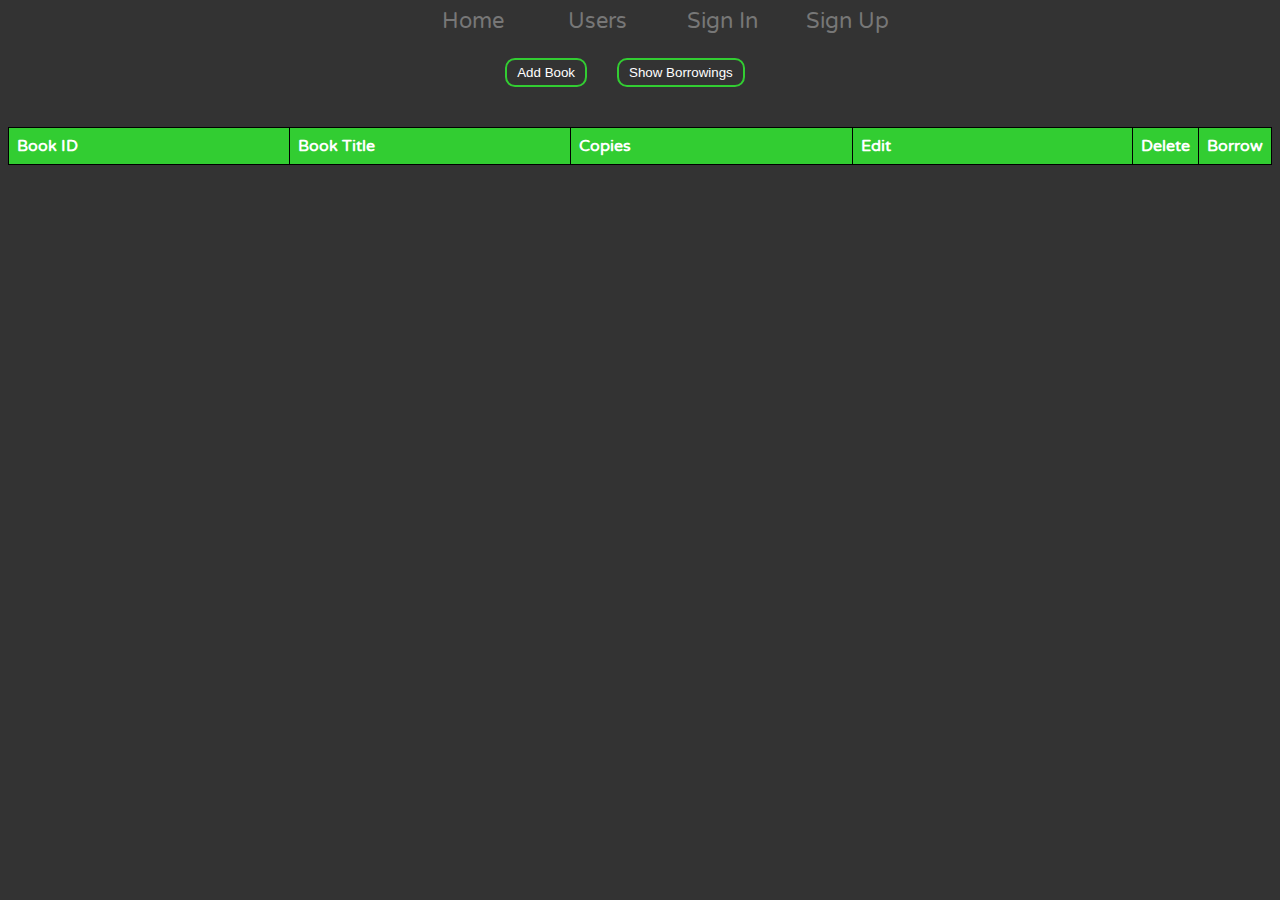
<file: index.html>
<!DOCTYPE html>
<html lang="en">

<head>
    <meta charset="UTF-8">
    <meta http-equiv="X-UA-Compatible" content="IE=edge">
    <meta name="viewport" content="width=device-width, initial-scale=1.0">
    <link rel="shortcut icon" href="favicon.ico" type="image/x-icon">
    <link rel="stylesheet" href="index.css">
    <link rel="stylesheet" href="https://cdnjs.cloudflare.com/ajax/libs/font-awesome/4.7.0/css/font-awesome.min.css">
    <title>Kigali Library</title>
</head>

<body>
    <nav>
        <ul class="menu">
            <li><a class="link" href="./index.html">Home</a></li>
            <li><a class="link" href="./users.html">Users</a></li>
            <li><a class="link" href="./signin.html">Sign In</a></li>
            <li><a class="link" href="./signup.html">Sign Up</a></li>
        </ul>
    </nav>
    <div class="switch">
        <button id="bkbtn" onclick="showAdd()">Add Book</button>
        <button id="btn" onclick="showBorrow()">Show Borrowings</button>
    </div>
    <div id="addbook">
        <form onsubmit="event.preventDefault(); submitBook();">
            <input type="text" name="title" placeholder="Book Title" id="title" required />
            <input type="number" name="copies" placeholder="Copies" id="copies" required />
            <input type="submit" value="Add Book">
        </form>
    </div>
    <table id="allbks">
        <thead>
            <tr>
                <th>Book ID</th>
                <th>Book Title</th>
                <th>Copies</th>
                <th>Edit</th>
                <th>Delete</th>
                <th>Borrow</th>
            </tr>
        </thead>
        <tbody class="tbody"></tbody>
    </table>
    <div id="BorrowBook">
        <span onclick="closeForm()" class="close">&times;</span>
        <form id="reqf" onsubmit="event.preventDefault(); BookRe();">
            <input type="number" name="titleid" placeholder="Title ID" id="titleid" required /> <br>
            <input type="number" name="memberid" placeholder="Your Member ID" id="memberid" required /> <br>
            <input type="submit" value="Borrow Book">
        </form>
    </div>
    <table id="borrowedbooks">
        <thead>
            <tr>
                <th>Borrow ID</th>
                <th>Title</th>
                <th>User ID</th>
                <th>Return Date</th>
                <th>Return Book</th>
            </tr>
        </thead>
        <tbody class="tbody"></tbody>
    </table>


    <script src="https://ajax.googleapis.com/ajax/libs/jquery/3.5.1/jquery.min.js"></script>
    <script src="./index.js"></script>
    </script>
</body>

</html>
</file>
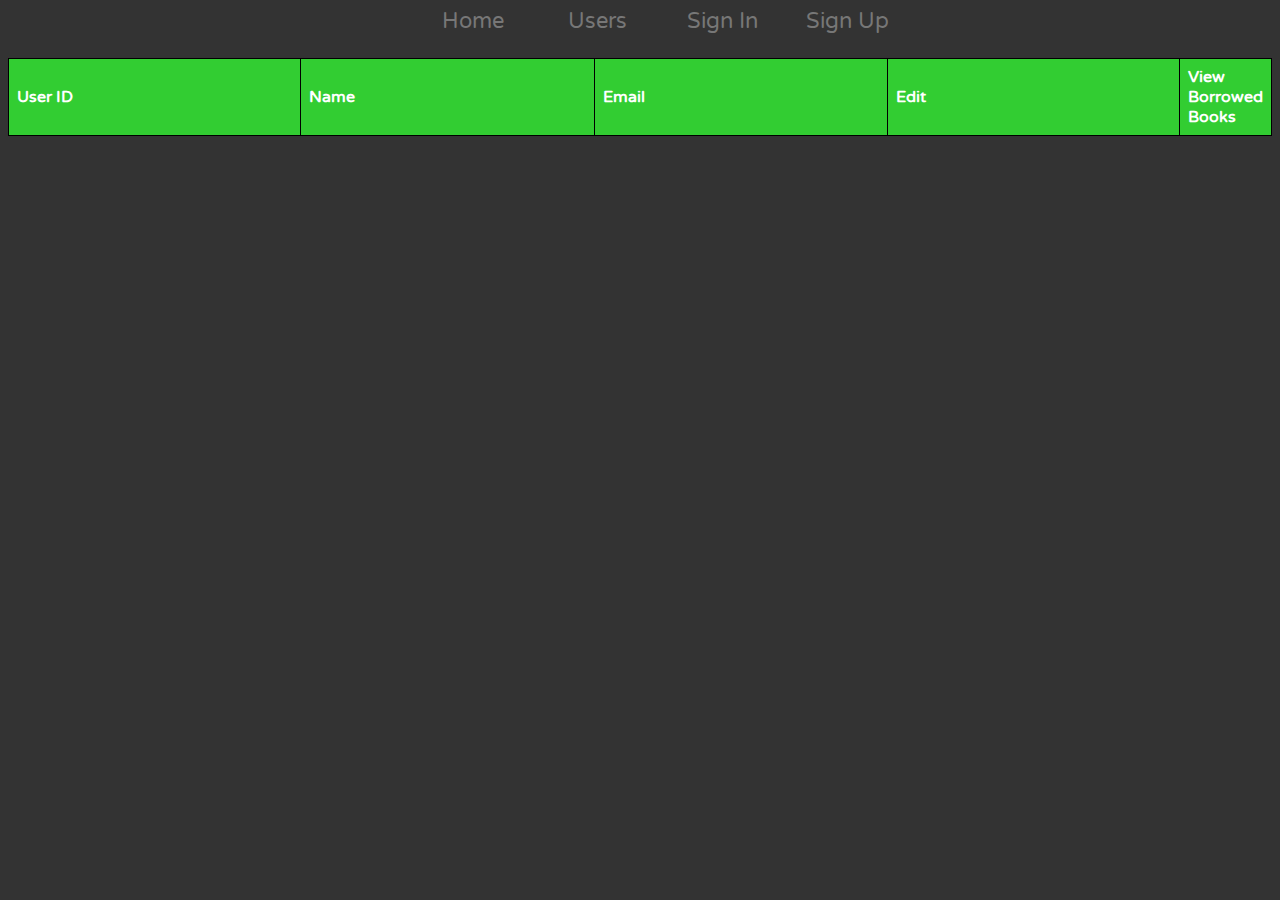
<file: users.html>
<!DOCTYPE html>
<html lang="en">

<head>
    <meta charset="UTF-8">
    <meta http-equiv="X-UA-Compatible" content="IE=edge">
    <link rel="shortcut icon" href="favicon.ico" type="image/x-icon">
    <link rel="stylesheet" href="index.css">
    <link rel="stylesheet" href="https://cdnjs.cloudflare.com/ajax/libs/font-awesome/4.7.0/css/font-awesome.min.css">
    <meta name="viewport" content="width=device-width, initial-scale=1.0">
    <title>Library Users</title>
</head>

<body>
    <nav>
        <ul class="menu">
            <li><a class="link" href="./index.html">Home</a></li>
            <li><a class="link" href="./users.html">Users</a></li>
            <li><a class="link" href="./signin.html">Sign In</a></li>
            <li><a class="link" href="./signup.html">Sign Up</a></li>
        </ul>
    </nav>
    <form id="editmem" onsubmit="event.preventDefault(); editMember();">
        <p style="color: red; font-weight: 500; font-size: 16px; background-color: #fff; margin: 0;">Edit Member here</p>
        <input type="text" name="name" placeholder="Your name" id="name" required />
        <input type="email" name="email" placeholder="Your email" id="email" required />
        <input type="submit" value="Edit User">
    </form>
    <table id="allmembers">
        <thead>
            <tr>
                <th>User ID</th>
                <th>Name</th>
                <th>Email</th>
                <th>Edit</th>
                <th>View Borrowed Books</th>
            </tr>
        </thead>
        <tbody class="tbody"></tbody>
    </table>
    <table id="memall">
        <thead>
            <tr>
                <th>User ID</th>
                <th>Title Borrowed</th>
                <th>Return Date</th>
            </tr>
        </thead>
        <tbody class="tbody" id="tbody"></tbody>
    </table>
    <script src="https://ajax.googleapis.com/ajax/libs/jquery/3.5.1/jquery.min.js"></script>
    <script src="./users.js"></script>
</body>

</html>
</file>
<file: index.css>
@import url("https://fonts.googleapis.com/css?family=Varela+Round");
body {
    background-color: #333333;
    color: #ffffff;
    font-family: "Varela Round", sans-serif;
}

table {
    border-collapse: collapse;
    border-spacing: 0.5rem;
    text-align: center;
    vertical-align: middle;
}

thead {
    background-color: limegreen;
    color: white;
}

td, th {
    border: 1px solid #000;
    padding: 0.5rem;
    text-align: left;
    padding: 8px;
}

thead th {
    width: 25%;
}

.menu {
    display: flex;
    justify-content: center;
    align-items: center;
    max-width: 720px;
    margin: 0 auto;
    list-style: none;
}

.menu li {
    width: 125px;
    height: 50px;
    transition: background-position-x 5s linear;
    text-align: center;
}

.link {
    font-size: 22px;
    color: #777;
    text-decoration: none;
    transition: all 0.5s;
}

.link:hover {
    background: url("[data-uri]%0D%0AIGlkPSJMYXllcl8xIiB4bWxucz0iaHR0cDovL3d3dy53My5vcmcvMjAwMC9zdmciIHhtbG5zOnhs%0D%0AaW5rPSJodHRwOi8vd3d3LnczLm9yZy8xOTk5L3hsaW5rIiB4PSIwcHgiIHk9IjBweCIKCSB3aWR0%0D%0AaD0iMzkwcHgiIGhlaWdodD0iNTBweCIgdmlld0JveD0iMCAwIDM5MCA1MCIgZW5hYmxlLWJhY2tn%0D%0Acm91bmQ9Im5ldyAwIDAgMzkwIDUwIiB4bWw6c3BhY2U9InByZXNlcnZlIj4KPHBhdGggZmlsbD0i%0D%0Abm9uZSIgc3Ryb2tlPSIjZDk0ZjVjIiBzdHJva2Utd2lkdGg9IjEuNSIgc3Ryb2tlLW1pdGVybGlt%0D%0AaXQ9IjEwIiBkPSJNMCw0Ny41ODVjMCwwLDk3LjUsMCwxMzAsMAoJYzEzLjc1LDAsMjguNzQtMzgu%0D%0ANzc4LDQ2LjE2OC0xOS40MTZDMTkyLjY2OSw0Ni41LDI0My42MDMsNDcuNTg1LDI2MCw0Ny41ODVj%0D%0AMzEuODIxLDAsMTMwLDAsMTMwLDAiLz4KPC9zdmc+Cg==");
    animation: line 2s;
}

.menu:hover .link {
    color: #d94f5c;
}

.menu:not(:last-child) {
    margin-right: 30px;
}

@keyframes line {
    0% {
        background-position-x: 300px;
    }
}

.switch {
    display: flex;
    align-items: center;
    justify-content: center;
}

button {
    outline: 0;
    border: 2px solid limegreen;
    border-radius: 10px;
    background-color: #333333;
    color: #fff;
    padding: 5px 10px;
    margin-right: 30px;
    margin-bottom: 40px;
}

button:hover {
    background-color: limegreen;
}

#addbook, #BorrowBook, #borrowedbooks {
    display: none;
}

#BorrowBook {
    position: fixed;
    z-index: 1;
    padding-top: 100px;
    left: 0;
    top: 0;
    width: 100%;
    height: 100%;
    overflow: auto;
    background-color: rgb(0, 0, 0);
    background-color: rgba(0, 0, 0, 0.6);
    padding-left: 35%;
    padding-top: 15%;
}

.close {
    color: limegreen;
    font-size: 28px;
    font-weight: bold;
    margin-left: 25%;
    cursor: pointer;
}

form {
    width: 50%;
}

input {
    width: 50%;
    padding: 10px;
    margin: 10px 0;
    border: 2px solid limegreen;
    border-radius: 10px;
}

#reqf {
    width: 50%;
}

#reqf input {
    width: 50%;
    padding: 10px;
    margin: 10px 0;
    border: 2px solid limegreen;
    border-radius: 10px;
}

#reqf input[TYPE="submit"] {
    background-color: limegreen;
    color: #000;
}

#editmem {
    display: none;
}

#memall {
    margin-top: 50px;
    display: none;
}

#auth {
    margin-top: 10%;
    margin-left: 40%;
}

i {
    cursor: pointer;
}

input:focus {
    outline: 0;
}
</file>
